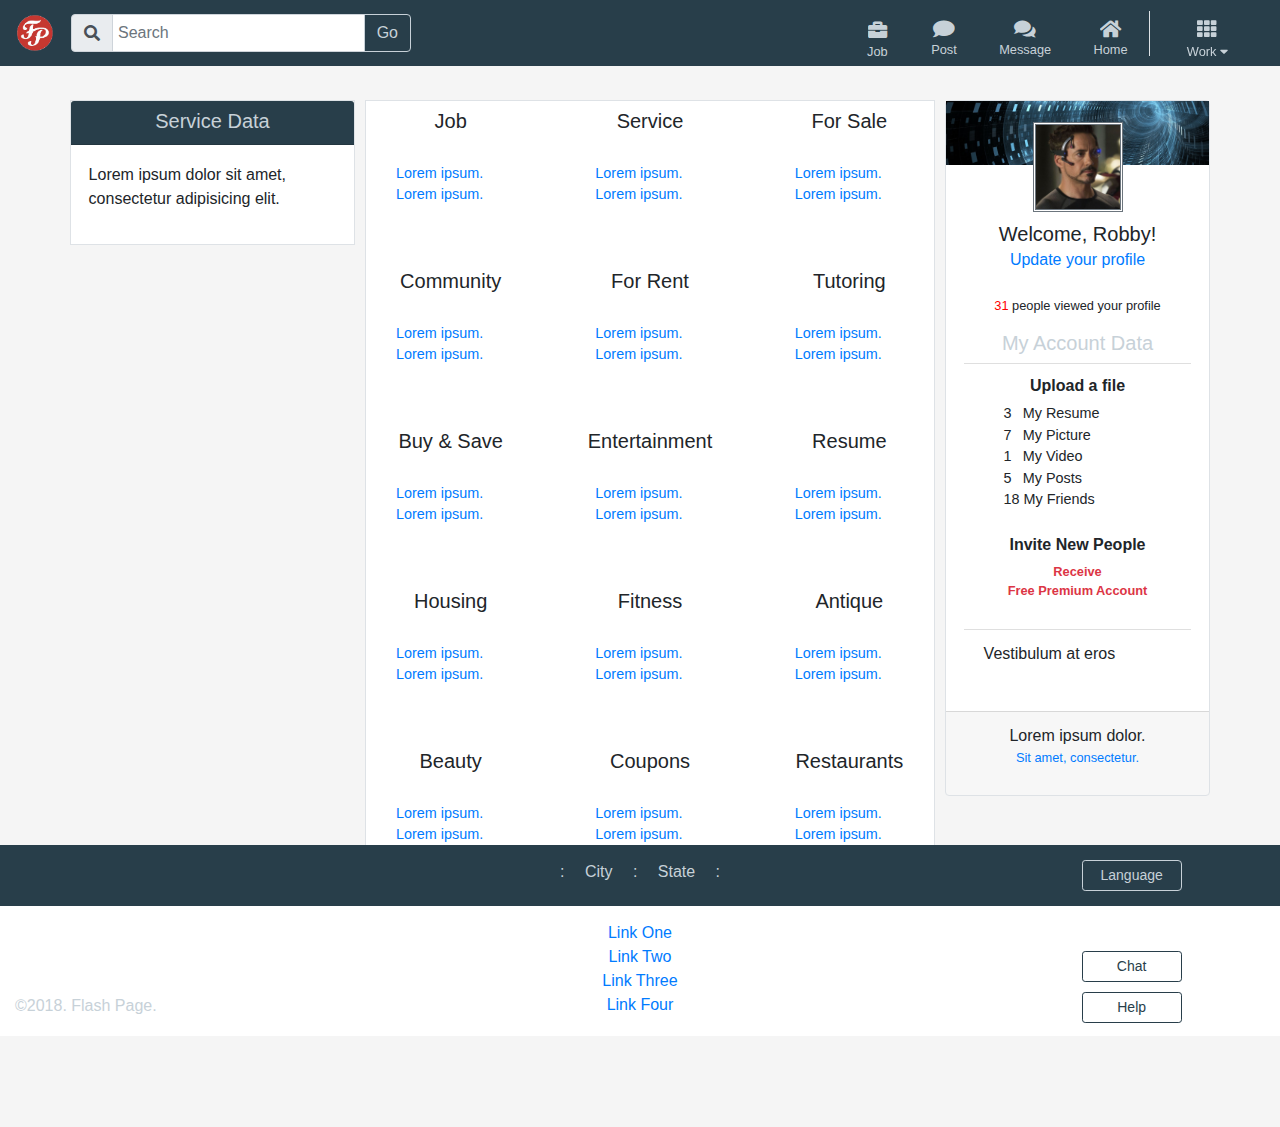
<file: fp_pages/index.html>
<!doctype html>
<html lang="en">
  <head>
    <!-- Required meta tags -->
    <meta charset="utf-8">
    <meta name="viewport" content="width=device-width, initial-scale=1, shrink-to-fit=no">

    <!-- Bootstrap CSS -->
    <link rel="stylesheet" href="dest/css/bootstrap.css">
    <link rel="stylesheet" href="dest/css/bootstrap-grid.min.css">
    <link rel="stylesheet" href="dest/css/bootstrap-reboot.min.css">

    <title>Flash Page | Home</title>
    
    <!-- fonts -->
    <link rel="stylesheet" href="dest/fonts/css/fontawesome-all.min.css">
    <!-- custom stylesheet -->
    <link rel="stylesheet" href="dest/css/custom.css">
  </head>
  <body>
  
   <!-- navbar -->
   <nav class="container-fluid navbar fixed-top navbar-expand-lg brand-color">
    <!-- logo --------------------------------------->
       <a class="navbar-brand navbar-text-color" href="index.html" target="_self"><img src="dest/images/FP.png" alt="logo"></a>
  
      <button class="navbar-toggler" type="button" data-toggle="collapse" data-target="#navbarNavDropdown" aria-controls="navbarNavDropdown" aria-expanded="false" aria-label="Toggle navigation">
        <span class="navbar-toggler-icon fas fa-bars fa-2x"></span>
      </button>
    <!-- search ------------------------------------->  
      <div class="input-group">
        <div class="input-group-prepend">
          <div class="input-group-text" id="#">
            <span class="fas fa-search"></span>
        </div>
        </div>
        <input type="text" class="form-control" placeholder="Search">
        <span class="input-group-append">
        <input class="btn btn-outline-search" type="button" value="Go"></span>
      </div>
    <!-- navigation --------------------------------->
     
      <div class="collapse navbar-collapse justify-content-end" id="navbarNavDropdown">
        <ul class="navbar-nav">
          <li class="nav-item">
            <a class="nav-link style-border-bottom nav-item-hover navbar-text-color" href="ads.html">
            <span class="sr-only nav-item-icon i-briefcase fas fa-briefcase"></span>
            <span class="nav-item-title">Job</span>
            </a>
          </li>
          <li class="nav-item">
            <a class="nav-link style-border-bottom nav-item-hover navbar-text-color active" href="pg2.html">
            <span class="nav-item-icon fas fa-comment"></span>
            <span class="nav-item-title">Post</span>
            </a>
          </li>
          <li class="nav-item">
            <a class="nav-link style-border-bottom nav-item-hover navbar-text-color" href="#"><span class="nav-item-icon fas fa-comments"></span><span class="nav-item-title">Message</span></a>
          </li>
          <li class="nav-item active">
            <a class="nav-link style-border-bottom nav-item-hover navbar-text-color" href="index.html"><span class="nav-item-icon fas fa-home"></span><br><span class="nav-item-title">Home</span></a>
          </li>
          <li class="border-left"></li>
          <li class="nav-item dropdown">
            <a class="nav-link navbar-text-color nav-item-hover dropdown-arrow" href="#" id="navbarDropdownMenuLink" data-toggle="dropdown" aria-haspopup="true" aria-expanded="false">
              <span class="nav-item-icon fas fa-th"></span><span class="nav-item-title">Work <i class="fas fa-caret-down"></i></span>
            </a>
            <div class="dropdown-menu" aria-labelledby="navbarDropdownMenuLink">
              <a class="dropdown-item" href="#">Menu Item 1</a>
              <a class="dropdown-item" href="#">Menu Item 2</a>
              <a class="dropdown-item" href="#">Menu Item 3</a>
            </div>
          </li>
        </ul>
      </div>
    </nav>
    <!-- /navbar end -->
 
     <!-- main section -->
      <main class="container">
         <div class="row align-content-around">
             <aside class="service col-md-3 border wide align-self-start">
                <header class="card-header item-heading brand-color">
                           <p class="h5 heading-text-color">Service Data</p>
                       </header>
                 <div class="card-body"><p>Lorem ipsum dolor sit amet, consectetur adipisicing elit.</p>
                   </div>
             </aside>
             
             <section class="content wide col-md-6 border align-self-start">
               <!-- row one -->
                <div class="row">
                    <div class="col-4">
                       <header class="item-heading">
                           <p class="h5 heading-accent-color">Job</p>
                       </header>
                        <section class="card-body text-md wide">
                         <ul class="list-none pull-left-10">
                             <li><a href="ads.html">Lorem ipsum.</a></li>
                             <li><a href="ads.html">Lorem ipsum.</a></li>
                         </ul>
                        <br>
                        </section>
                    </div>
                    <div class="col-4">
                       <header class="item-heading">
                           <p class="h5 heading-accent-color">Service</p>
                       </header>
                        <section class="card-body text-md wide">
                       <ul class="list-none pull-left-10">
                             <li><a href="ads.html">Lorem ipsum.</a></li>
                             <li><a href="ads.html">Lorem ipsum.</a></li>
                         </ul>
                        <br> 
                        </section>
                    </div>
                    <div class="col-4">
                       <header class="item-heading">
                           <p class="h5 heading-accent-color">For Sale</p>
                       </header>
                        <section class="card-body text-md wide">
                        <ul class="list-none pull-left-10">
                             <li><a href="ads.html">Lorem ipsum.</a></li>
                             <li><a href="ads.html">Lorem ipsum.</a></li>
                         </ul>
                        <br> 
                        </section>
                    </div>
                </div>
                
                <!-- row two -->
                <div class="row">
                    <div class="col-4">
                       <header class="item-heading">
                           <p class="h5 heading-accent-color">Community</p>
                       </header>
                        <section class="card-body text-md wide">
                         <ul class="list-none pull-left-10">
                             <li><a href="ads.html">Lorem ipsum.</a></li>
                             <li><a href="ads.html">Lorem ipsum.</a></li>
                         </ul>
                        <br>
                        </section>
                    </div>
                    <div class="col-4">
                       <header class="item-heading">
                           <p class="h5 heading-accent-color">For Rent</p>
                       </header>
                        <section class="card-body text-md wide">
                        <ul class="list-none pull-left-10">
                             <li><a href="ads.html">Lorem ipsum.</a></li>
                             <li><a href="ads.html">Lorem ipsum.</a></li>
                         </ul>
                        <br> 
                        </section>
                    </div>
                    <div class="col-4">
                       <header class="item-heading">
                           <p class="h5 heading-accent-color">Tutoring</p>
                       </header>
                        <section class="card-body text-md wide">
                        <ul class="list-none pull-left-10">
                             <li><a href="ads.html">Lorem ipsum.</a></li>
                             <li><a href="ads.html">Lorem ipsum.</a></li>
                         </ul>
                        <br> 
                        </section>
                    </div>
                </div>
                
                <!-- row three -->
                <div class="row">
                    <div class="col-4">
                       <header class="item-heading">
                           <p class="h5 heading-accent-color">Buy &amp; Save</p>
                       </header>
                        <section class="card-body text-md wide">
                         <ul class="list-none pull-left-10">
                             <li><a href="ads.html">Lorem ipsum.</a></li>
                             <li><a href="ads.html">Lorem ipsum.</a></li>
                         </ul>
                        <br>
                        </section>
                    </div>
                    <div class="col-4">
                       <header class="item-heading">
                           <p class="h5 heading-accent-color">Entertainment</p>
                       </header>
                        <section class="card-body text-md wide">
                        <ul class="list-none pull-left-10">
                             <li><a href="ads.html">Lorem ipsum.</a></li>
                             <li><a href="ads.html">Lorem ipsum.</a></li>
                         </ul>
                        <br> 
                        </section>
                    </div>
                    <div class="col-4">
                       <header class="item-heading">
                           <p class="h5 heading-accent-color">Resume</p>
                       </header>
                        <section class="card-body text-md wide">
                        <ul class="list-none pull-left-10">
                             <li><a href="ads.html">Lorem ipsum.</a></li>
                             <li><a href="ads.html">Lorem ipsum.</a></li>
                         </ul>
                        <br> 
                        </section>
                    </div>
                </div>
                
                <!-- row four -->
                <div class="row">
                    <div class="col-4">
                       <header class="item-heading">
                           <p class="h5 heading-accent-color">Housing</p>
                       </header>
                        <section class="card-body text-md wide">
                         <ul class="list-none pull-left-10">
                             <li><a href="ads.html">Lorem ipsum.</a></li>
                             <li><a href="ads.html">Lorem ipsum.</a></li>
                         </ul>
                        <br>
                        </section>
                    </div>
                    <div class="col-4">
                       <header class="item-heading">
                           <p class="h5 heading-accent-color">Fitness</p>
                       </header>
                        <section class="card-body text-md wide">
                        <ul class="list-none pull-left-10">
                             <li><a href="ads.html">Lorem ipsum.</a></li>
                             <li><a href="ads.html">Lorem ipsum.</a></li>
                         </ul>
                        <br> 
                        </section>
                    </div>
                    <div class="col-4">
                       <header class="item-heading">
                           <p class="h5 heading-accent-color">Antique</p>
                       </header>
                        <section class="card-body text-md wide">
                        <ul class="list-none pull-left-10">
                             <li><a href="ads.html">Lorem ipsum.</a></li>
                             <li><a href="ads.html">Lorem ipsum.</a></li>
                         </ul>
                        <br> 
                        </section>
                    </div>
                </div>
                
                <!-- row five -->
                <div class="row">
                    <div class="col-4">
                       <header class="item-heading">
                           <p class="h5 heading-accent-color">Beauty</p>
                       </header>
                        <section class="card-body text-md wide">
                         <ul class="list-none pull-left-10">
                             <li><a href="ads.html">Lorem ipsum.</a></li>
                             <li><a href="ads.html">Lorem ipsum.</a></li>
                         </ul>
                        <br>
                        </section>
                    </div>
                    <div class="col-4">
                       <header class="item-heading">
                           <p class="h5 heading-accent-color">Coupons</p>
                       </header>
                        <section class="card-body text-md wide">
                        <ul class="list-none pull-left-10">
                             <li><a href="ads.html">Lorem ipsum.</a></li>
                             <li><a href="ads.html">Lorem ipsum.</a></li>
                         </ul>
                        <br> 
                        </section>
                    </div>
                    <div class="col-4">
                       <header class="item-heading">
                           <p class="h5 heading-accent-color">Restaurants</p>
                       </header>
                        <section class="card-body text-md wide">
                        <ul class="list-none pull-left-10">
                             <li><a href="ads.html">Lorem ipsum.</a></li>
                             <li><a href="ads.html">Lorem ipsum.</a></li>
                         </ul>
                        <br> 
                        </section>
                    </div>
                </div>
             </section>
             
            <!-- account -->
             <section class="account card col-md border wide align-self-start">
                <header class="item-heading heading-bg brand-color">
                  <div class="bg-img img-position"></div>
                  <a href="#" class="">
                    <div class="avatar-bg">
                        <div class="avatar"></div>
                    </div>
                </a>
                  
               </header>
                 <section class="card-body">
                    <br class="welcome-margin-top">
                   <div class="text-align-center">
                                    
                            <a href="#" class="h5 link-style-none">Welcome, Robby!
                          </a>
                          <div>
                          <a href="#"><span class="h6">
                                  Update your profile
                              </span></a>
                          </div>
                           <br>
                           <p class="total-views text-sm"><span>31</span> people viewed your profile</p>
                       <p class="h5 bootstrap heading-text-color">My Account Data</p>
                   </div>
                 <ul class="list-group list-group-flush">
                    <li class="list-group-item">
                    <p class="h6 text-align-center fw-bold">Upload a file</p>
                    <div class="text-md push-right-20">
                        <div><span>3&ensp; My Resume</span></div>
                        <div><span>7&ensp; My Picture</span></div>
                        <div><span>1&ensp; My Video</span></div>
                        <div><span>5&ensp; My Posts</span></div>
                        <div><span>18 My Friends</span></div>
                    </div>
                    <br>
                    <p class="h6 text-align-center fw-bold">Invite New People</p>
                    <p class="text-sm text-danger fw-bold text-align-center">Receive <br> 
                        Free Premium Account</p>
                    </li>
                    
                    <li class="list-group-item">
                    <p class="text-style-none">Vestibulum at eros</p>
                    </li>
                  </ul>
                 </section>
                 <footer class="card-footer text-align-center">
                    Lorem ipsum dolor.
                     <a href="#">
                     <p class="text-sm">Sit amet, consectetur.</p>
                     </a>
                 </footer>
             </section>
         </div>
      </main>
      
      <footer class="footer sticky-bottom">
        <div class="footer-top brand-color">
            <div class="row justify-content-end">
                <div class="col-8">
                    <p class="margin-bottom text-align-center navbar-text-color">:&emsp; City &emsp;:&emsp; State &emsp;:</p>
                </div>
                <div class="col-2 btn-group dropup align-item-end">
                    <button class="lang btn btn-outline-lang btn-sm" type="button" data-toggle="dropdown" aria-haspopup="true" aria-expanded="false" value="Language">Language</button>
                    <div class="dropdown-menu">
                    <!-- Dropdown menu links -->
                    <a class="dropdown-item" href="#">English</a>
                    <a class="dropdown-item" href="#">French</a>
                    <a class="dropdown-item" href="#">German</a>
                    <a class="dropdown-item" href="#">Russian</a>
                    <div class="dropdown-divider"></div>
                    <a class="dropdown-item" href="#">Other...</a>
                    </div>
                </div>
            </div>
        </div>
        <div class="footer-bottom">
           <div class="row">
               <div class="col-2">
                   <p class="copy">&copy;2018. Flash Page.</p>
               </div>
                <div class="footer-nav col-8 text-align-center">
                    <ul class="list-style-none pull-left-40">
                       <li><a href="#">Link One</a></li>
                       <li><a href="#">Link Two</a></li>
                       <li><a href="#">Link Three</a></li>
                       <li><a href="#">Link Four</a></li>
                   </ul>
               </div>
                <div class="contacts col-2 align-content-end">
                   <input class="chat btn btn-outline-chat btn-sm" type="button" value="Chat"> <br>
                   <input class="help btn btn-outline-help btn-sm" type="button" value="Help"> 
                </div>     
            </div>
        </div>
      </footer>
   
   
    <!-- Optional JavaScript -->
    <!-- jQuery first, then Popper.js, then Bootstrap JS -->
    <script src="dest/js/jquery-3.2.1.slim.min.js"></script>
    <script src="dest/js/popper.min.js"></script>
    <script src="dest/js/bootstrap.min.js"></script>
  </body>
</html>
</file>
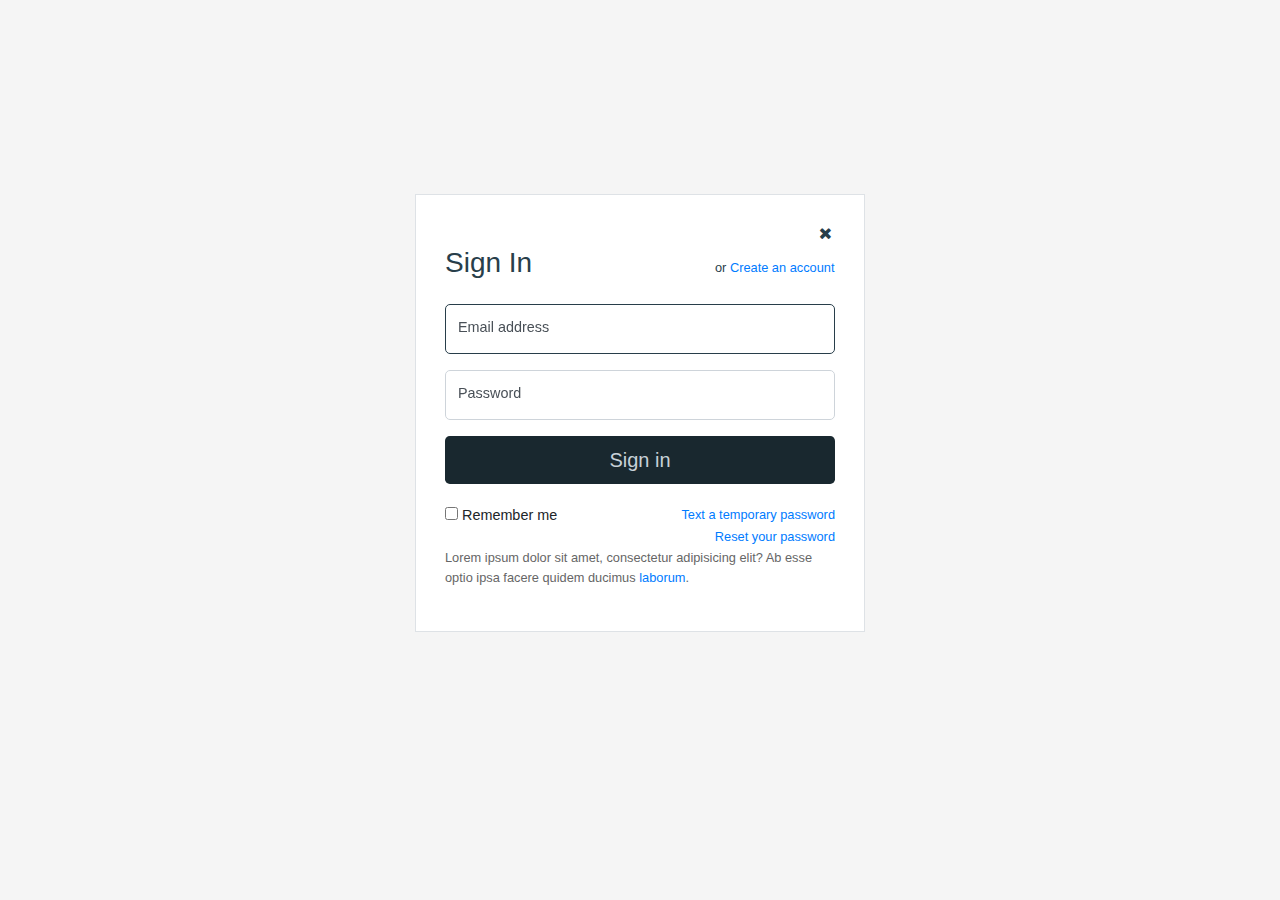
<file: fp_pages/signin.html>
<!doctype html>
<html lang="en">

<head>
    <!-- Required meta tags -->
    <meta charset="utf-8">
    <meta name="viewport" content="width=device-width, initial-scale=1, shrink-to-fit=no">

    <!-- Bootstrap CSS -->
    <link rel="stylesheet" href="dest/css/bootstrap.css">
    <link rel="stylesheet" href="dest/css/bootstrap-grid.min.css">
    <link rel="stylesheet" href="dest/css/bootstrap-reboot.min.css">

    <title>Flash Page | Sign In</title>

    <!-- fonts -->
    <link rel="stylesheet" href="dest/fonts/css/fontawesome-all.min.css">
    <!-- custom stylesheet -->
    <link rel="stylesheet" href="dest/css/custom.css">
    <link rel="stylesheet" href="dest/css/sign-reg.css">
</head>

<body>
    <!-- main section -->
    <main class="container signin-top">
        <div class="row justify-content-center">
            <div class="partial-reg-form border">
                <form class="form-signin content">
               <span class="fas fa-times brand-text-color times-x-end"></span>
                           <div class="h3 brand-text-color">Sign In <span class="text-sm push-end">or <a href="registr.html">Create an account</a></span></div>
                      <div class="form-label-group mt-4">
                <input type="email" id="inputEmail" class="form-control" placeholder="Email address" required autofocus>
                <label for="inputEmail">Email address</label>
                      </div>
                
                      <div class="form-label-group">
                <input type="password" id="inputPassword" class="form-control" placeholder="Password" required>
                <label for="inputPassword">Password</label>
                      </div>
                        
                      <button class="btn btn-lg form-btn btn-block" type="submit">Sign in</button>
                      <br>
                      <div class="checkbox flt-left">
                <label>
                  <input type="checkbox" value="remember-me"> Remember me
                </label>
                      </div>
                      <div class="flt-right clear-right text-sm">
                          <a id="" href="#" title="Text a temporary password">Text a temporary password</a>
                      </div>
                      <div class="flt-right clear-both text-sm">
                          <a href="#">Reset your password</a>
                      </div>
                      <br><br>
                      <div class="clear-both p_text km text-sm">
                                  <span>Lorem ipsum dolor sit amet, consectetur adipisicing elit? Ab esse optio ipsa facere quidem ducimus </span><a href="#">laborum</a>.
                              </div>
                      <!-- 
                      <p class="mt-5 mb-3 text-muted text-center">&copy; 2018</p> -->
                    </form>
            </div>
        </div>
    </main>

    
    <!-- Optional JavaScript -->
    <!-- jQuery first, then Popper.js, then Bootstrap JS -->
    <script src="dest/js/jquery-3.2.1.slim.min.js"></script>
    <script src="dest/js/popper.min.js"></script>
    <script src="dest/js/bootstrap.min.js"></script>
</body>

</html>
</file>
<file: fp_pages/dest/css/custom.css>
@import url(root/custom-props.css);

/*========================== 
        Flash Page
==========================*/


/*     Current code
--------------------------*/

body {
    background: var(--page-bg);
}

/* navbar */

.brand-color {
    background: var(--brand-bg-color);
}
.navbar-text-color,
.navbar-text-color > span {
    color: var(--navbar-text-color) !important;
}
.navbar > a > img {
    width: 40px;
    height: auto;
}
.btn-outline-search,
.btn-outline-lang {
    color: var(--gray-link);
    background-color: transparent;
    background-image: none;
    border-color: var(--gray-link);
}
.btn-outline-search:hover,
.btn-outline-lang:hover {
    color: var(--brand-bg-color);
    background-color: var(--gray-link);
    border-color: var(--gray-link);
}
.btn-outline-chat,
.btn-outline-help,
.btn-outline-brand {
    color: var(--brand-bg-color);
    background-color: transparent;
    background-image: none;
    border-color: var(--brand-bg-color);
}
.btn-outline-chat:hover,
.btn-outline-help:hover,
.btn-outline-brand:hover {
    color: var(--navbar-link-hover);
    background-color: var(--brand-bg-color);
    border-color: var(--brand-bg-color);
}
button .navbar-toggler-icon {
    color: var(--navbar-text-color) !important;
    margin-top: 15px;
}
.svg-icon-wrap {
    display: inline-block;
}

/* search */

.input-group {
    width: 340px !important;
}

/* menu items */


/* nav {
    -webkit-box-shadow: 0 2px 6px var(--gray);
    box-shadow: 0 2px 6px var(--gray);
} */

.navbar-nav li a {
    padding-left: 1.2rem !important;
    padding-right: 1.2rem !important;
}
.nav-item {
    height: 45px;
    text-align: center;
    margin-left: 2px;
    margin-right: 2px;
}
.nav-item-title {
    line-height: 8px;
    font-weight: 400;
    font-size: 0.8rem;
    display: block;
    color: var(--navbar-text-color);
    transition: color .3s;
}
.dropdown-arrow::after {
    margin-left: 4.55em !important;
    vertical-align: 1.6em !important;
    content: "";
}
.nav-item-icon {
    transition-duration: 167ms;
    transition-timing-function: cubic-bezier(.4, 0, .2, 1);
    transition-delay: 0s;
    display: inline-block;
    height: 24px;
    width: 24px;
    color: var(--navbar-text-color);
    opacity: 1;
    position: relative;
    left: auto;
    top: auto;
    margin-left: 0;
    -webkit-clip-path: none;
    clip-path: none;
    -webkit-transform: scale(1.2);
    transform: scale(1.2);
}
.nav-item-icon:focus {
    -webkit-transform: scale(1);
    -ms-transform: scale(1);
    -o-transform: scale(1);
    transform: scale(1);
}
.nav-item-hover:hover > span,
.nav-item-hover:focus > span {
    color: var(--navbar-link-hover) !important;
}
.i-briefcase {
    position: relative;
    bottom: -5px;
}
span {
    margin: 0;
    padding: 0;
    border: 0;
    outline: 0;
    font-size: 100%;
    vertical-align: baseline;
    background: 0 0;
}
a.style-border-bottom:focus {
    border-bottom: 3px solid var(--navbar-link-hover);
}
a.style-border-bottom:hover {
    border-bottom: 3px solid var(--navbar-link-hover);
}
a.style-border-bottom {
    padding: 2px auto;
}
.menu-padding {
    padding-top: 40px;
    padding-bottom: 40px;
}

/* main section 
----------------------------*/

main {
    position: relative;
    margin-top: 100px;
    margin-bottom: 34px;
    transition: margin-top .25s ease-in-out;
    z-index: 0;
}
.service,
.account {
    background: var(--section-bg);
}
.sticky {
    position: relative;
    top: 0px;
    transition: top .25s ease-in-out;
}
.service {
    position: -webkit-relative;
    position: relative;
    top: 0px;
    /* transition: margin-top .25s ease-in-out; */
}
.align-self-start {
    align-self: flex-start;
}
.content {
    background: var(--section-bg);
    margin-left: 10px;
    margin-right: 10px;
}
.wide {
    padding-left: 0;
    padding-right: 0;
}
.item-heading {
    display: block;
    height: 44px;
    text-align: center;
    padding-top: 8px;
}
p h5 {
    position: relative;
    top: 10px;
}
.heading-text-color {
    color: var(--navbar-text-color);
}
.heading-accent-color {
    color: var(--text-color);
}
.list-none {
    list-style: none;
}

/* posting
----------------------------*/

.posting {
    padding: 10px 15px;
    margin: 1em auto;
    overflow: hidden;
}
.post-title {
    display: -webkit-box;
    display: -ms-flexbox;
    display: -webkit-flex;
    display: flex;
    -webkit-flex-flow: row wrap;
    -moz-flex-flow: row wrap;
    -ms-flex-flow: row wrap;
    flex-flow: row wrap;
    -webkit-box-pack: space-between;
    -webkit-justify-content: space-between;
    -ms-justify-content: space-between;
    justify-content: space-between;
    -ms-flex-pack: justify;
    -webkit-box-align: flex-end;
    -webkit-align-items: flex-end;
    -ms-flex-align: flex-end;
    -ms-align-items: flex-end;
    align-items: flex-end;
    -ms-flex-align: end;
    -webkit-align-content: space-between;
    -ms-align-content: space-between;
    align-content: space-between;
}
.post-row {
    margin-bottom: 1.5em;
    zoom: 1;
}
.policy-warning {
    margin-bottom: 25px;
}
.posting-title {
    -webkit-box-flex: 5 1 auto;
    -webkit-flex: 5 1 auto;
    -ms-flex: 5 1 auto;
    flex: 5 1 auto;
    margin-top: .5em;
    width: 60%;
}
.post-row input[type="text"],
.post-row select {
    margin-right: 10px;
}
.posting-title input {
    -webkit-flex: 5 1 auto;
    -moz-flex: 5 1 auto;
    -ms-flex: 5 1 auto;
    -o-flex: 5 1 auto;
    flex: 5 1 auto;
    width: 90%;
}
input[type="text"],
input[type="number"],
textarea,
#xstreet0,
#xstreet1,
#city,
#region,
#postal_code {
    padding: 1px 1px 1px 5px;
    outline: 0;
}
input[type="number"] {
    border: 1px solid;
}
.postal-code input {
    -webkit-box-flex: 0 1 auto;
    -webkit-flex: 0 1 auto;
    -ms-flex: 0 1 auto;
    flex: 0 1 auto;
    margin-right: 0 !important;
}
fieldset {
    background-color: #f7f7f7;
    border: 1px solid #ccc;
    padding: .35em .625em .75em !important;
    -webkit-border-radius: 2px;
    -moz-border-radius: 2px;
    border-radius: 2px;
    font-size: 100%;
    font: inherit;
    vertical-align: baseline;
    display: block;
    -webkit-margin-start: 2px;
    -webkit-margin-end: 2px;
    -webkit-padding-before: 0.35em;
    -webkit-padding-start: 0.75em;
    -webkit-padding-end: 0.75em;
    -webkit-padding-after: 0.625em;
}
fieldset {
    margin-bottom: var(--outer, 20px);
}
fieldset.fieldset-width-12 {
    width: calc(12/12 * 100%) !important;
}
fieldset.fieldset-narrow {
    min-width: 38.5%;
}
legend {
    display: block;
    width: auto;
    max-width: 100%;
    padding: 3px;
    margin-bottom: .5rem;
    font-size: 1rem;
    line-height: inherit;
    color: inherit;
    white-space: normal;
}
label.req-green {
    --req-green: #008000;
    color: var(--req-green);
}
label.req-black {
    --req-black: black;
    color: var(--req-black);
}
.post-label {
    cursor: pointer;
    position: relative;
    display: -moz-inline-stack;
    display: inline-block;
}
.label {
    font-size: small;
    font-weight: bold;
    padding-right: 6px;
    cursor: pointer;
}
.fields label.req-green input {
    border: 1px solid var(--req-green);
}
.fields .req-black input,
.fields .req-black select {
    border: 1px solid var(--req-black);
}
.fieldnote {
    float: right;
    font-size: .7em;
}
#PostingBody {
    -webkit-box-sizing: border-box;
    -moz-box-sizing: border-box;
    box-sizing: border-box;
    width: 100%;
    min-width: 240px;
}
textarea,
.privacy {
    border: 1px solid var(--req-green);
}
#FromEMail,
#ConfirmEMail {
    width: 13em;
    border: 1px solid var(--req-green);
}
#FromEMail {
    display: block;
    margin-bottom: .5em;
}

/* ads 
---------------------------*/

.no-border {
    border: none !important;
}
.margin-y {
    --marginY: 10px;
    margin-top: var(--marginY);
    margin-bottom: var(--marginY);
}
.ads-img {
    display: block;
    --sizeY: 5.6rem;
    height: var(--sizeY) !important;    
}
.box {
    box-shadow: 0 0 1px var(--bord);
}
.card-body > a {
    padding: 0.5em !important;
}
/* */

/* account 
---------------------------*/
:root {
    --avatar-img: url(../images/ironman.jpg);
    --img-path: url(../images/bgtop.jpg);
    --avatar-color: var(--gray);
}
.heading-bg {
    --position: center center/cover no-repeat;
    background: var(--img-path) var(--position);
    height: 64px;
    margin-bottom: 15px;
    display: flex;
    justify-content: center;
    align-items: center;
}
.avatar-bg {
    background: #fff;
    border: 1px solid var(--avatar-color);
    width: 90px;
    height: 90px;
    display: flex;
    justify-content: center;
    position: relative;
    top: 30px;
}
.avatar {
    display: block;
    border: 1px solid var(--avatar-color);
    width: 86px;
    height: 86px;
    align-self: center;
    background: var(--avatar-img) -25px -20px no-repeat;
    background-size: 160%;
}
.link-style-none,
.link-style-none:hover {
    color: var(--text-color);
    text-decoration: none;
}
.text-style-none,
.text-style-none:hover {
    color: var(--text-color);
}
.total-views span {
    color: red;
    font-weight: 500;
}

/* typo and position 
------------------------------------*/

:root {
    --moveX: initial;
    --req-green: #008000;
}
.brand-text-color {
    color: var(--brand-color);
}
.welcome-text-size {
    font-size: 2rem;
}
.aligned {
    display: inline-block;
    margin-bottom: 0 !important;
}
.text-align-left {
    text-align: left !important;
}
.text-align-right {
    text-align: right !important;
}
.text-align-center {
    text-align: center !important;
}
.text-align-justify {
    text-align: justify;
}
.text-sm {
    font-size: 0.8rem;
}
.text-md {
    font-size: 0.9rem;
}
.fw-bold {
    font-weight: 600;
}
.push-zero {
    margin-left: var(--moveX, 0) !important;
}
.push-right-10 {
    margin-left: var(--moveX, 10px);
}
.push-right-20 {
    margin-left: var(--moveX, 20px);
}
.push-right-30 {
    margin-left: var(--moveX, 30px);
}
.push-right-40 {
    margin-left: var(--moveX, 40px);
}
.push-right-105 {
    position: relative;
    left: 105px;
}
.push-end {
    position: relative;
    left: 175px;
}
.pull-left-10 {
    margin-left: var(--moveX, -10px);
}
.pull-left-20 {
    margin-left: var(--moveX, -20px);
}
.pull-left-30 {
    margin-left: var(--moveX, -30px);
}
.pull-left-40 {
    margin-left: var(--moveX, -40px);
}

/* footer 
-------------------- ----*/

.footer {
    display: block;
    height: 100px;
    color: var(--navbar-text-color);
}
.footer-top,
footer-bottom {
    padding: 15px;
}
.fixed-bottom {
    position: -webkit-fixed;
    position: fixed;
    bottom: 90px;
    left: 0;
    right: 0;
    -webkit-transition: bottom .25s ease-in-out;
    transition: bottom .25s ease-in-out;
    z-index: var(--z-fixed);
}
.sticky-bottom {
    position: -webkit-sticky;
    position: sticky;
    top: auto;
    right: 0;
    bottom: -45px;
    left: 0;
    -webkit-transition: bottom .25s ease-in-out;
    transition: bottom .25s ease-in-out;
    z-index: var(--z-sticky);
}
.margin-bottom {
    color: var(--brand-color);
    margin-bottom: 0 !important;
}
.list-style-none {
    list-style: none;
}
.self-right {
    display: inline-flex;
    align-self: flex-end;
}
.footer-bottom {
    background: var(--white);
    height: 130px;
    width: 100%;
    padding: 15px;
}
.footer .copy {
    position: relative;
    top: 73px;
}
.lang,
.cont {
    width: 100px;
}
.chat,
.help {
    margin-bottom: 10px;
    width: 100px;
}

/*--------------------------------------- 
    custom-media-queries 
---------------------------------------*/
/* 
@custom-media --phone (width >=576px);
@custom-media --tablet (width >=768px);
@custom-media --desktop (width >=992px);
@custom-media --large-desktop (width >=1200px);
@media (--phone) {
    .h5 {
        font-size: 12px;
    }
    .service {
        display: -webkit-flex;
        display: -moz-flex;
        display: -ms-flex;
        display: -o-flex;
        display: flex;
        flex: 2 calc((2/12)*100%);
    }
}
@media (--tablet) {} */
</file>
<file: fp_pages/dest/css/sign-reg.css>
@import url('support.css');
/*
    Current Code
=================================================*/

/* SignIn 
-------------------------------------------------*/
:root {
    /* sizes 
    -----------*/
    --input-padding-x: .75rem;
    --input-padding-y: .75rem;
    
    /* colors 
    -----------*/
    --checkbox: #a5a5a5;
    --form-btn-color: #19282f;
}

html,
body {
  height: 100%;
}

body {
    display: -ms-flexbox;
    display: -webkit-box;
    display: flex;
    -ms-flex-align: center;
    -ms-flex-pack: center;
    -webkit-box-align: center;
    align-items: center;
    -webkit-box-pack: center;
    justify-content: center;
    padding-top: 40px;
    padding-bottom: 40px;
    --bg-color: #f5f5f5;
    background-color: var(--bg-color);
}
.signin-top {
    margin-top: -40px !important;
}
.form-signin {
    width: 100%;
    max-width: 420px;
    padding: 15px;
    margin: 0 auto;
}
.form-control:focus {
    --brand-color-alpha: rgba(40, 62, 74, 0.1);
    color: #495057;
    background-color: #fff;
    border-color: var(--brand-color);
    outline: 0;
    /* box-shadow: 0 0 0 0.12rem var(--brand-color-alpha); */
    box-shadow: none;
}
.form-label-group {
  position: relative;
  margin-bottom: 1rem;
}

.form-label-group > input,
.form-label-group > label {
  padding: var(--input-padding-y) var(--input-padding-x);
}
.form-label-group > label {
  position: absolute;
  top: 0;
  left: 0;
  display: block;
  width: 100%;
  margin-bottom: 0; /* Override default `<label>` margin */
  line-height: 1.5;
  color: #495057;
  border: 1px solid transparent;
  border-radius: .25rem;
  transition: all .1s ease-in-out;
}

.form-label-group input::-webkit-input-placeholder {
  color: transparent;
}

.form-label-group input:-ms-input-placeholder {
  color: transparent;
}

.form-label-group input::-ms-input-placeholder {
  color: transparent;
}

.form-label-group input::-moz-placeholder {
  color: transparent;
}

.form-label-group input::placeholder {
  color: transparent;
}

.form-label-group input:not(:placeholder-shown) {
  padding-top: calc(var(--input-padding-y) + var(--input-padding-y) * (2 / 3));
  padding-bottom: calc(var(--input-padding-y) / 3);
}

.form-label-group input:not(:placeholder-shown) ~ label {
  padding-top: calc(var(--input-padding-y) / 3);
  padding-bottom: calc(var(--input-padding-y) / 3);
  font-size: 12px;
  color: #777;
}
.times-x-end {
    position: relative;
    left: 375px;
    right: 0;
    cursor: pointer;
}/*-- end --*/

.shd {
    --color: #d7d7d7;
    position: relative;
    width: 1%;
    background-color: var(--color);
    border: 1px solid var(--color);
    height: 40px;
    margin: 5px 0 0 0;
    display: inline-block;
    left: -1.7%;
}
.p_txt {
    padding: 5px 0 14px 0;
}
.km {
    margin: 0 0 5px 0;
    font-size: .8rem;
    color: #666;
    width: 100%;
}
.partial-reg-form {
    background: none repeat scroll 0 0 #fff;
    padding: 14px 14px 24px;
    font-size: .9rem;
}
.form-btn {
    background: var(--form-btn-color);
    color: var(--navbar-text-color);
}

/* floats and clearfixes
----------------------------------------*/

.flt-left {
    float: left;
}
.flt-right {
    float: right;
}
.clear-right {
    clear: right;
}
.clear-both {
    clear: both;
}

/* Register 
-------------------------------------------------*/
.registr-top {
    margin-top: 0px !important;
}
.emb-show-pass {
    top: -40px;
    left: -14px;
    position: relative;
    float: right;
    height: 0;
}
.check-box > label {
    font-size: 16px;
    font-weight: bold;
    color: #333;
}
.textbox label {
    color: #333;
    font-size: 13px;
    display: inline-block;
    padding-bottom: 8px !important;
}
ul, menu, dir {
    display: block;
    list-style-type: disc;
    -webkit-margin-before: 1em;
    -webkit-margin-after: 1em;
    -webkit-margin-start: 0px;
    -webkit-margin-end: 0px;
    -webkit-padding-start: 40px;
}
.check-box { 
    display: block;
    position: relative;
    bottom: 30px;
}
.check-box ul {
    padding: 0 !important;
}

.check-box ul {
    list-style: none outside none;
    padding: 15px 0;
    color: #333;
}
li {
    display: list-item;
    text-align: -webkit-match-parent;
}
.check-box.check-med li {
    line-height: 20px;
    font-size: 14px;
    padding: 0 0 10px;
}
.check-box {
    background-position: -241px -121px;
} 
.check-off:hover {
    background-position: -266px -121px;
}
.check-on:checked::after {
    background-position: -291px -121px;
}
.check-input {
    display: none;
} 
.gspr {
    display: block;
    background-image: url('../../images/sprites/sprds3_18.png') !important;
}
.check-box .gspr {
    clear: left;
    float: left;
    height: 22px;
    width: 22px;
    cursor: pointer;
}
.check-box .check-lb {
    margin-left: 30px !important;
    display: table;
}
.check-box .check-lb {
    cursor: pointer;
    margin-left: 10px;
}
.credential .check-lb {
    --lb-color: #737872;
    color(--lb-color);
    font-size: 12px;
}
.gh-ar-hdn {
    position: absolute;
    left: -10000px;
    top: auto;
    width: 1px;
    height: 1px;
    overflow: hidden;
}
.g-hdn, .gh-ar-hdn {
    position: absolute;
    left: -10000px;
    top: auto;
    width: 1px;
    height: 1px;
    overflow: hidden;
}
.font-bold {
    color: #222;
    font-weight: 500;
}
/* inputs 
-----------------------------------------*/
</file>
